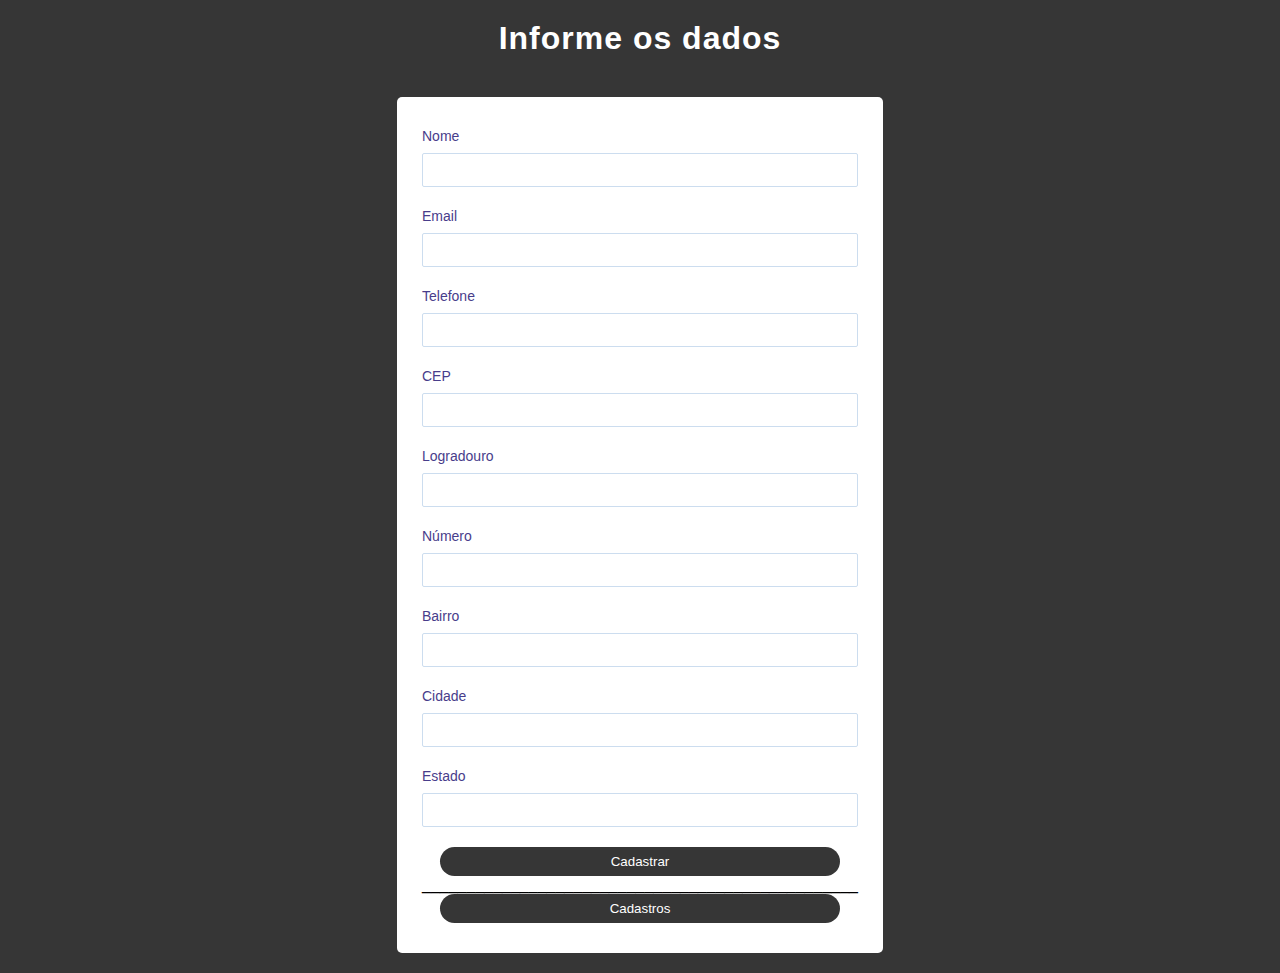
<file: FormCadastroCliente/Index.html>
<!DOCTYPE html>  
<html lang="en">
  <head>
    <meta charset="UTF-8" />
    <meta name="viewport" content="width=device-width, initial-scale=1.0" />
    <meta http-equiv="X-UA-Compatible" content="ie=edge" />
    <title>Formulario de Cadastro de Clientes</title>
    <link rel="stylesheet" href="style.css" />
    <script src="script.js"></script>
  </head>
  <body>
    <section class="form-cadastro">
      <h1>Informe os dados</h1>
      <div class="formulario">
        <form name="formCadastro" id="formCadastro">
            <div class="input-block">
                <label>Nome</label>
                <input type="text" name="nome" id="nome" />
            </div>
            <div class="input-block">
                <label>Email</label>
                <input type="email" name="email" id="email" />
            </div>
            <div class="input-block">
                <label>Telefone</label>
                <input type="number" name="telefone" id="telefone" maxlength="11" />
            </div>
            <div class="input-block">
                <label>CEP</label>
                <input type="number" name="cep" id="CEP" />
            </div>
            <div class="input-block">
                <label>Logradouro</label>
                <input type="text" name="logradouro" id="logradouro" />
            </div>
            <div class="input-block">
                <label>Número</label>
                <input type="number" name="numero" id="numero" />
            </div>
            <div class="input-block">
                <label>Bairro</label>
                <input type="text" name="bairro" id="bairro" />
            </div>
            <div class="input-block">
                <label>Cidade</label>
                <input type="text" name="cidade" id="cidade" />
            </div>
            <div class="input-block">
                <label>Estado</label>
                <input type="text" name="estado" id="estado" />
            </div>
          <button type="button" class="btn" onclick="validar_formCadastro()">Cadastrar</button>
          <label>_________________________________________________</label>
          <button type="button" class="btn" onclick="cadastros()">Cadastros</button>
        </form>
      </div>
    </section>
  </body>
</html>
</file>
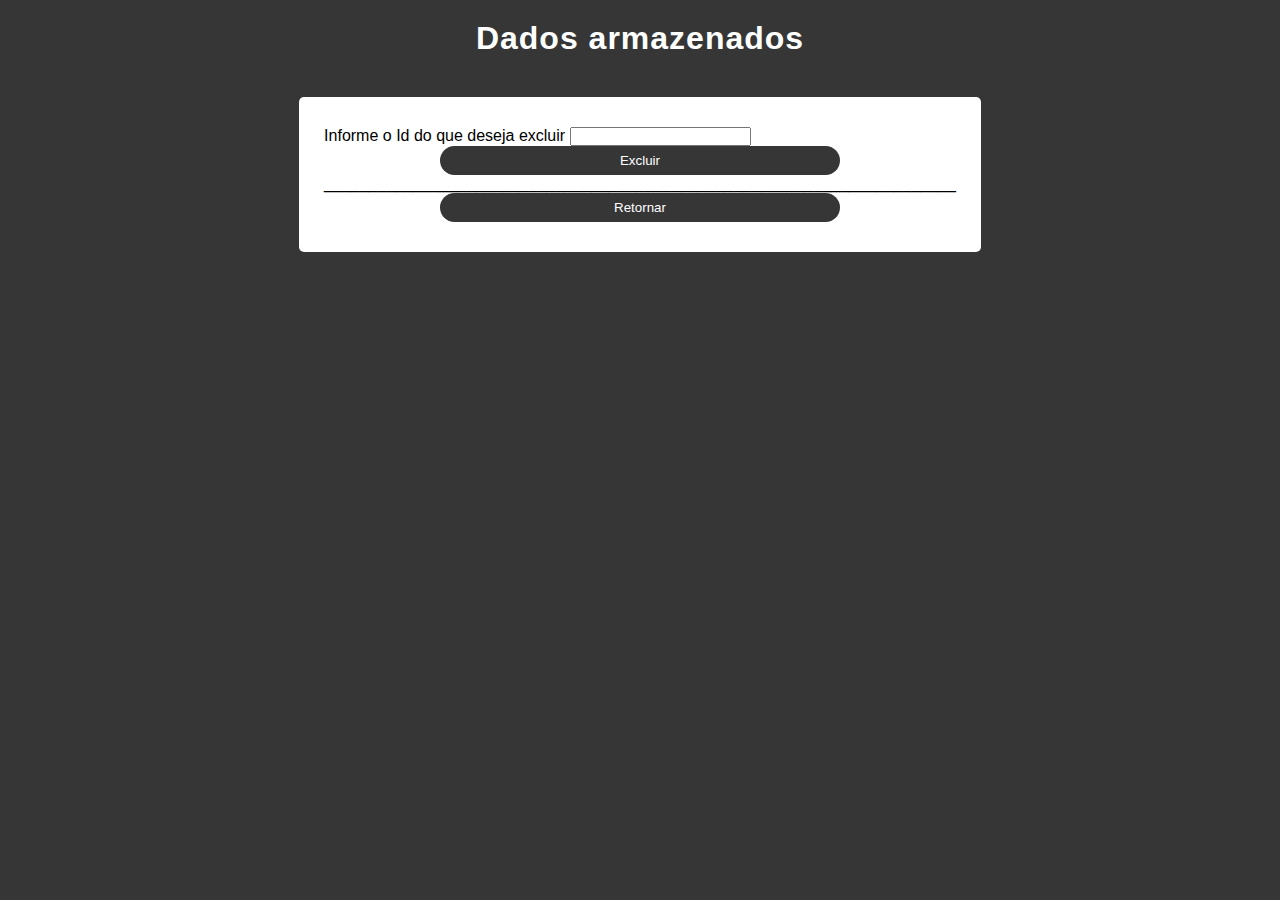
<file: FormCadastroCliente/registro.html>
<!DOCTYPE html>
<html lang="en"> 
  <head>
    <meta charset="UTF-8" />
    <meta name="viewport" content="width=device-width, initial-scale=1.0" />
    <meta http-equiv="X-UA-Compatible" content="ie=edge" />
    <title>Dados armazenados</title>
    <link rel="stylesheet" href="style.css" />
    <script src="script.js"></script>
  </head>
  <section class="form-cadastro">
  <body onload="criarTabela()">
    <h1>Dados armazenados</h1>
      <div class="formulario">
        <form name="formRegistro" id="formRegistro">
          <div id="divRegistro">
          </div>
          <div>
            <label>Informe o Id do que deseja excluir</label>
            <input type="number" name="exclusao" id="exclusao" />
            <button type="button" class="btn" onclick="apagar()">Excluir</button>
            <label>_______________________________________________________________________</label>
          </div>
          <button type="button" class="btn" onclick="retornar()">Retornar</button>
        </form>
      </div>
    </section>
    </body>
</html>
</file>
<file: FormCadastroCliente/style.css>
* {
    box-sizing: border-box;
    margin: 0; 
    padding: 0;
  }
  
  html,
  body {
    height: 100vh;
  }
  
  body {
    background-color: #363636;
    font-family:Arial, sans-serif;
  }
  
  section {
    display: flex;
    flex-direction: column;
    justify-content: center;
    align-items: center;
  }
  
  h1 {
    font-size: 32px;
    letter-spacing: 1px;
    margin: 20px 0;
    color: white;
  }
  
  form {
    margin: 20px 0;
    background-color: white;
    padding: 30px 25px;
    border-radius: 5px;
  }
  
  form .input-block {
    margin-bottom: 20px;
  }
  
  form .input-block label {
    font-size: 14px;
    color: darkslateblue;
  }
  
  form .input-block input {
    width: 100%;
    display: block;
    margin-top: 8px;
    padding: 7px;
    font-size: 16px;
    color: #7159c1;
    border-radius: 2px;
    border: 1px solid #ccddef;
    outline-color: #7159c1;
  }
  
  form .btn {
    display: block;
    min-width: 400px;
    border: none;
    background-color: #363636;
    color: white;
    border-radius: 25px;
    margin: auto;
    padding: 7px;
  }
</file>
